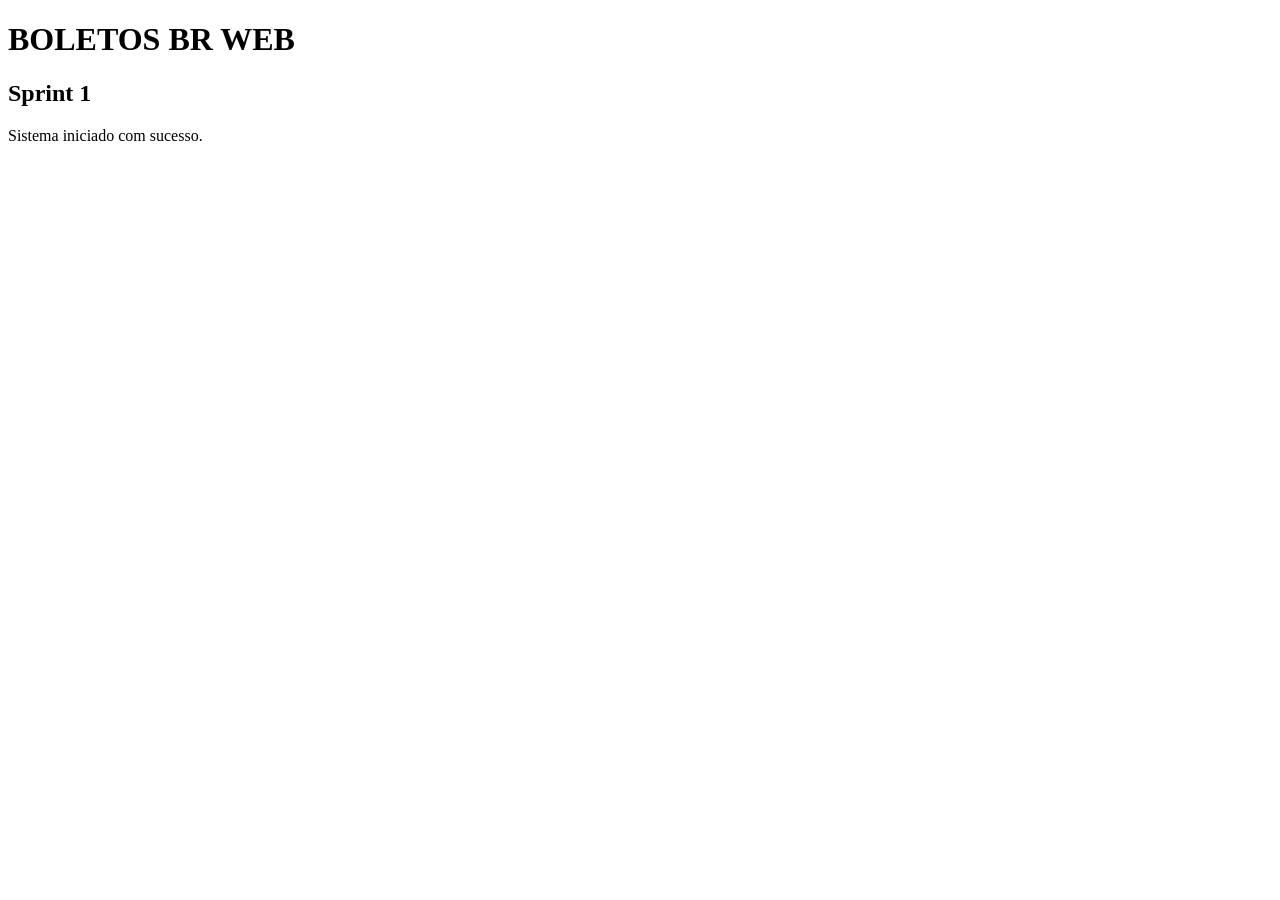
<file: app/templates/dashboard/index.html>
<!DOCTYPE html>

<html lang="pt-BR">

<head>

    <meta charset="UTF-8">

    <title>BOLETOS BR WEB</title>

</head>

<body>

    <h1>BOLETOS BR WEB</h1>

    <h2>Sprint 1</h2>

    <p>Sistema iniciado com sucesso.</p>

</body>

</html>
</file>
